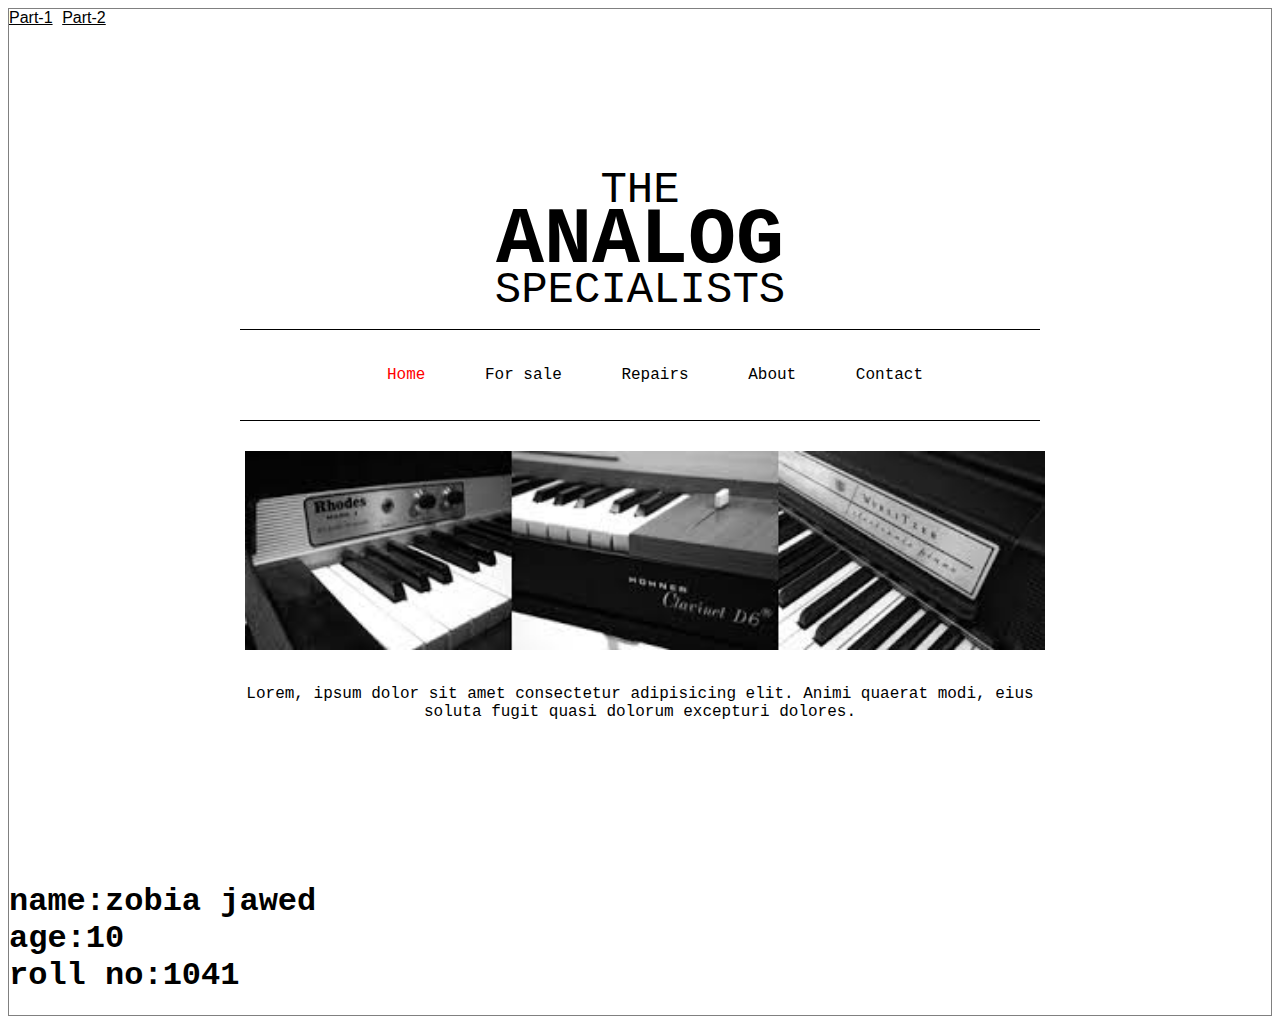
<file: index.html>
<!DOCTYPE html>
<html>
<head>
    <meta charset='utf-8'>
    <meta http-equiv='X-UA-Compatible' content='IE=edge'>
    <title>CSS-Assignment-3</title>
    <meta name='viewport' content='width=device-width, initial-scale=1.0'>
    <link rel="stylesheet" href="style.css">
</head>
<body style="border:  1px solid gray;">

  
    <a href="index.html" style="color: black; font-family: 'Segoe UI', Tahoma, Geneva, Verdana, sans-serif;">Part-1</a>
    <a href="index1.html" style="color: black; font-family: 'Segoe UI', Tahoma, Geneva, Verdana, sans-serif;">Part-2</a>
    <div class="section">
        <div class="heading">
            <h1>
                <span>THE</span><br>
                <span>ANALOG</span> <br>
                <span>SPECIALISTS</span>
            </h1>
        </div>
        <div class="navbar">
<ul>
<li style="color: red;">Home</li>
<li>For sale</li>
<li>Repairs</li>
<li>About</li>
<li>Contact</li>
            </ul>
        </div>
        <div class="images">
            <img src="piano.jpeg" class="margin-r">
        </div>
        <div class="paragraph">
            <p>Lorem, ipsum dolor sit amet consectetur adipisicing elit. Animi quaerat modi, eius soluta fugit quasi dolorum excepturi dolores.</p>
        </div>
        </div>
    </div>
    <h1>name:zobia jawed<br>
    age:10<br>
roll no:1041<br></h1>
</body>
</html>
</file>
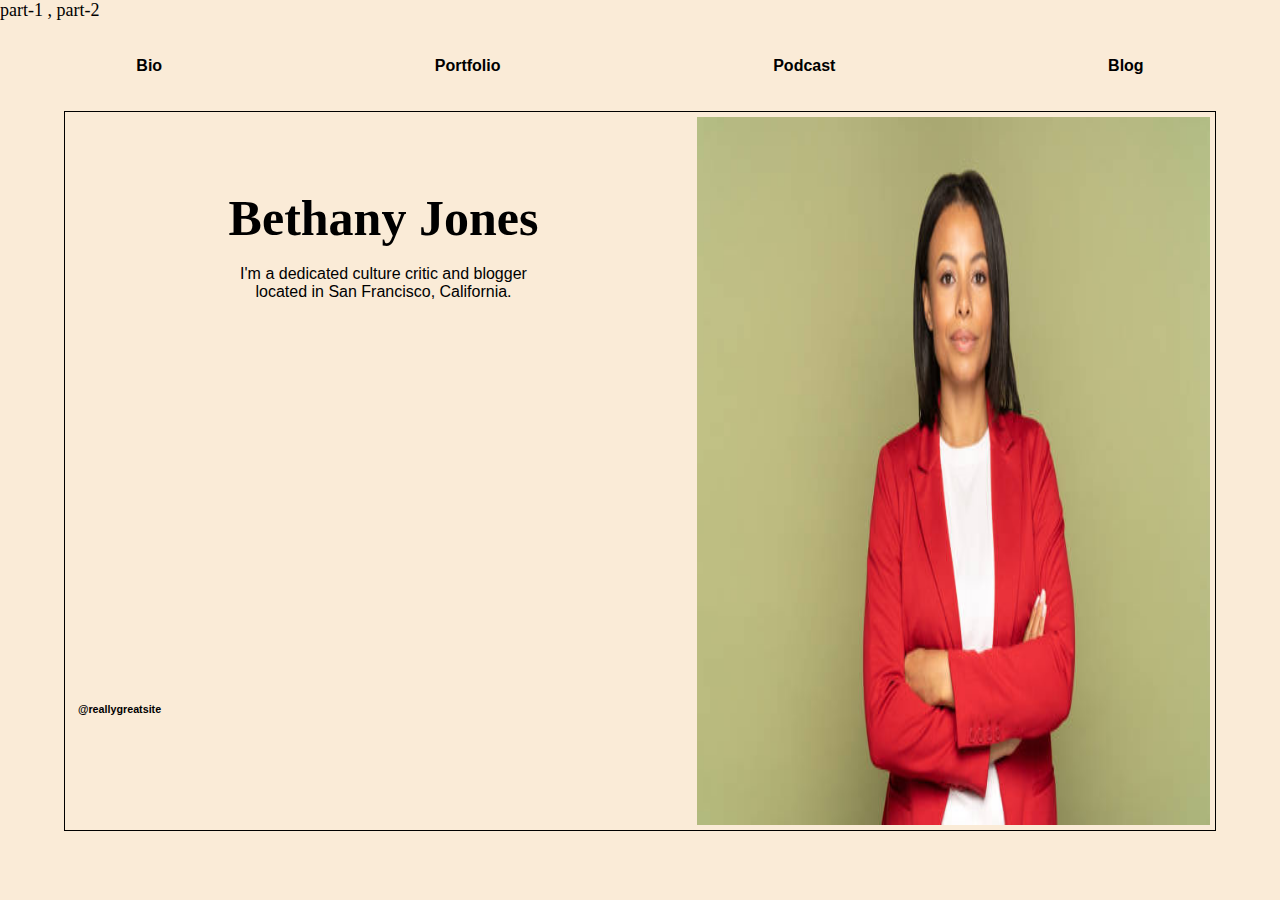
<file: index1.html>
<!DOCTYPE html>
<html lang="en">
  <head>
    <meta charset="UTF-8" />
    <meta name="viewport" content="width=device-width, initial-scale=1.0" />
    <title>css-4</title>
    <link rel="stylesheet" href="style1.css" />
    <link
      rel="stylesheet"
      href="https://cdnjs.cloudflare.com/ajax/libs/font-awesome/6.5.2/css/all.min.css"
      integrity="sha512-SnH5WK+bZxgPHs44uWIX+LLJAJ9/2PkPKZ5QiAj6Ta86w+fsb2TkcmfRyVX3pBnMFcV7oQPJkl9QevSCWr3W6A=="
      crossorigin="anonymous"
      referrerpolicy="no-referrer"/>
  </head>
  <body>


    <a href="index.html"> part-1 , </a>
    <a href="index1.html"> part-2 </a>
    <center>
      <div class="navbar">
        <div class="div1">Bio</div>
        <div class="div2">Portfolio</div>
        <div class="div3">Podcast</div>
        <div class="div4">Blog</div>
      </div>
      <div class="container">
        <div class="lefts">
          <div class="top1">
            <h1 style="font-family: cursive;">Bethany Jones</h1>
            <br>
            <p>I'm a dedicated culture critic and blogger <br> 
                located in San Francisco, California.</p>
          </div>
          <div class="bottom2">
            <h6>@reallygreatsite</h6>
            <br>
            <div class="element">
            <div class="insta"><i class="fa-brands fa-instagram"></i></div>
            <div class="facebook"><i class="fa-brands fa-facebook-f"></i></div>
            <div class="twitter"><i class="fa-brands fa-twitter"></i></div>
            <div class="link"><i class="fa-brands fa-invision"></i></div>
        </div>
          </div>
        </div>
        <div class="rights"><img src="me.jpg" alt="" /></div>
      </div>
    </center>
  </body>
</html>
</file>
<file: style.css>
body {
    font-family: "Courier New", Courier, monospace;
    border: 5px solid gray;
    /* height: 97vh; */
    border: #000;
  }
  
  .section {
    width: 800px;
    margin: 0 auto;
    padding: 124px 0;
  }
  
  .heading {
    text-align: center;
    text-transform: uppercase;
    line-height: 0.8;
  }
  
  .heading h1 span:first-child,
  .heading h1 span:last-child {
      font-size: 44px;
      font-weight: 100;
  }
  
  .heading h1 span {
      font-size: 80px;
  } 
  
  .navbar {
      padding: 20px 15px;
      border-top: 1px solid #000;
      border-bottom: 1px solid #000;
  }
  
  .navbar ul {
      width: 100%;
      text-align: center;
  }
  
  .navbar li{
      display: inline-block;
      margin-right: 50px; 
  }
  
  .navbar ul li a{
      font-size: 18px;
      text-decoration: none;
      color: #000;
      transition: all 0.3s;
  }
  
  .images {
      margin: 30px 0;
      text-align: center;


  }
  
  .margin-r {
      margin-right: -10px;
      width: 800px;
      justify-content:center;
  }
  
  .margin-l {
      margin-left: -10px;
  }
  
  .paragraph {
      text-align: center;
  }
</file>
<file: style1.css>
*{
    margin: 0;
    padding: 0;
    box-sizing: border-box;
    font-family: Arial, Helvetica, sans-serif;
}
body{
    width: 100%;
    height: 100%;
    background-color: antiquewhite;
}
.navbar{
    width: 100%;
    height: 10vh;
    font-weight: 700;
    display: flex;
    align-items: center;
    justify-content: center;
    justify-content: space-around;
    background-color: antiquewhite;
}
.container{
    padding: 5px 5px;
    width: 90%;
    height: 80vh;
    display: flex;
    border: 1px solid black;
    overflow: hidden;
}
.lefts{
    width: 55%;
}
h1{
    font-size: 50px;
    font-weight: 800;
}
.top1{
    width: 100%;
    height: 70%;
    padding: 8vh 8vw;
}
.bottom2{
    width: 100%;
    height: 30%;
}
h6{
    margin-top: 10vh;
    text-align: start;
    margin-left: 8px;
}
.element{
    display: flex;
    width: 15%;
    align-items: center;
    margin-right: 83%;
    justify-content: space-between;
    margin-left: 8px;
}
.rights{
    width: 45%;
}
img{
    width: 100%;
    height: 100%;
}
a{
    text-decoration: none;
    font-size: large;
    color: rgb(0, 0, 0);
    font-family: cursive;
}
</file>
